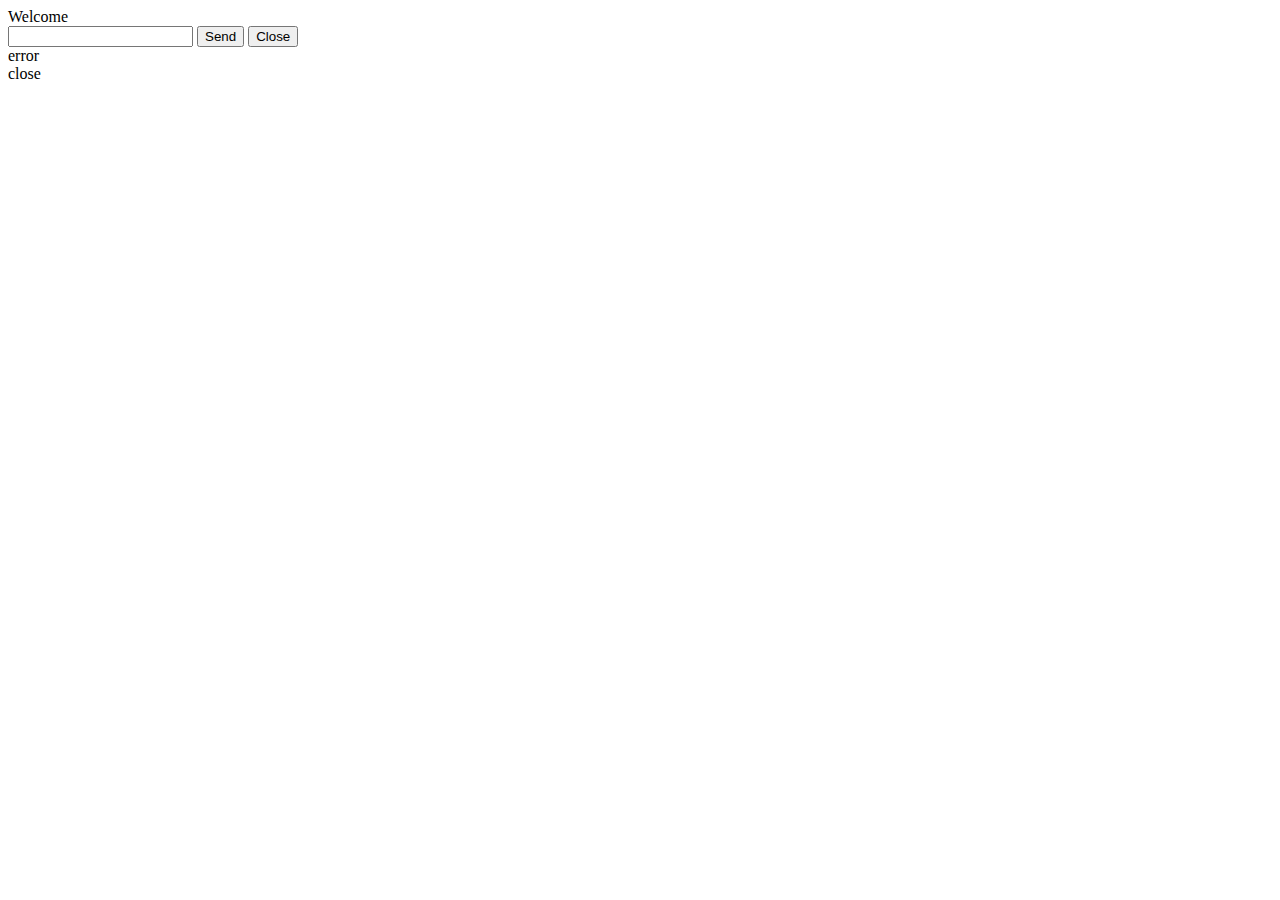
<file: src/main/resources/templates/test.html>
<!DOCTYPE HTML>
<html>
<head>
    <title>My WebSocket Chat Test</title>
</head>

<body>
Welcome<br/>
<input id="text" type="text"/>
<button onclick="send()">Send</button>
<button onclick="closeWebSocket()">Close</button>
<div id="message">
</div>
</body>

<script type="text/javascript">
    var websocket = null;
    var id = "";
    //判断当前浏览器是否支持WebSocket
    if ('WebSocket' in window) {
        websocket = new WebSocket("wss://www.sweetxxin.top:8443/websocket?from=测试1&to=xxin");
    }
    else {
        alert('Not support websocket')
    }
    //连接发生错误的回调方法
    websocket.onerror = function () {
        setMessageInnerHTML("error");
    };
    //连接成功建立的回调方法
    websocket.onopen = function (event) {
        setMessageInnerHTML("open");
    }
    //接收到消息的回调方法
    websocket.onmessage = function (event) {
        res = JSON.parse(event.data)
        console.log(res)
        id = res.to;
        to = res.from;
        setMessageInnerHTML(event.data);
    }
    //连接关闭的回调方法
    websocket.onclose = function () {
        setMessageInnerHTML("close");
    }
    //监听窗口关闭事件，当窗口关闭时，主动去关闭websocket连接，防止连接还没断开就关闭窗口，server端会抛异常。
    window.onbeforeunload = function () {
        websocket.close();
    }

    //将消息显示在网页上
    function setMessageInnerHTML(innerHTML) {
        document.getElementById('message').innerHTML += innerHTML + '<br/>';
    }

    //关闭连接
    function closeWebSocket() {
        websocket.close();
    }

    //发送消息
    function send() {
        var message = document.getElementById('text').value;
        msg = {
            "msg": message,
            "from": "测试1",
            "to": "xxin" ,
            "type": "text"
        }
        console.log(msg)
        websocket.send(JSON.stringify(msg));
        setMessageInnerHTML(JSON.stringify(msg));
    }
</script>
</html>
</file>
